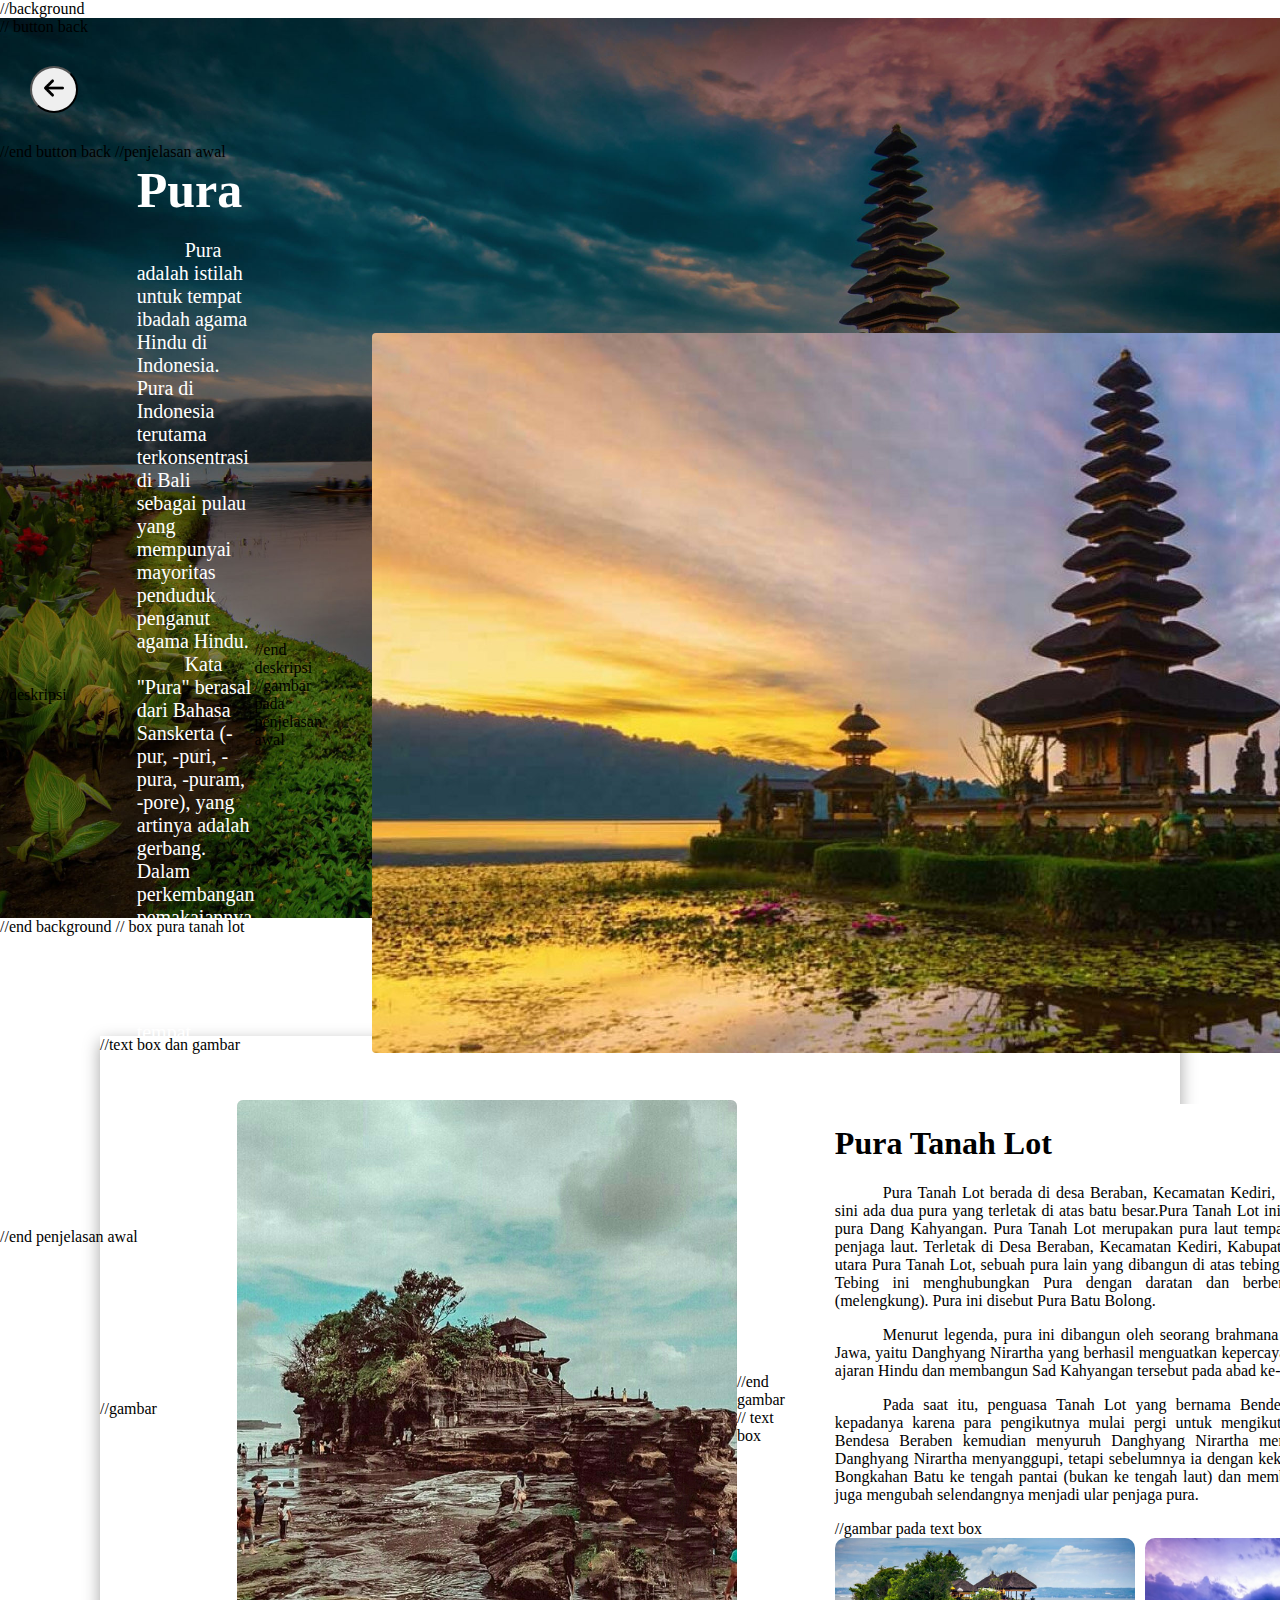
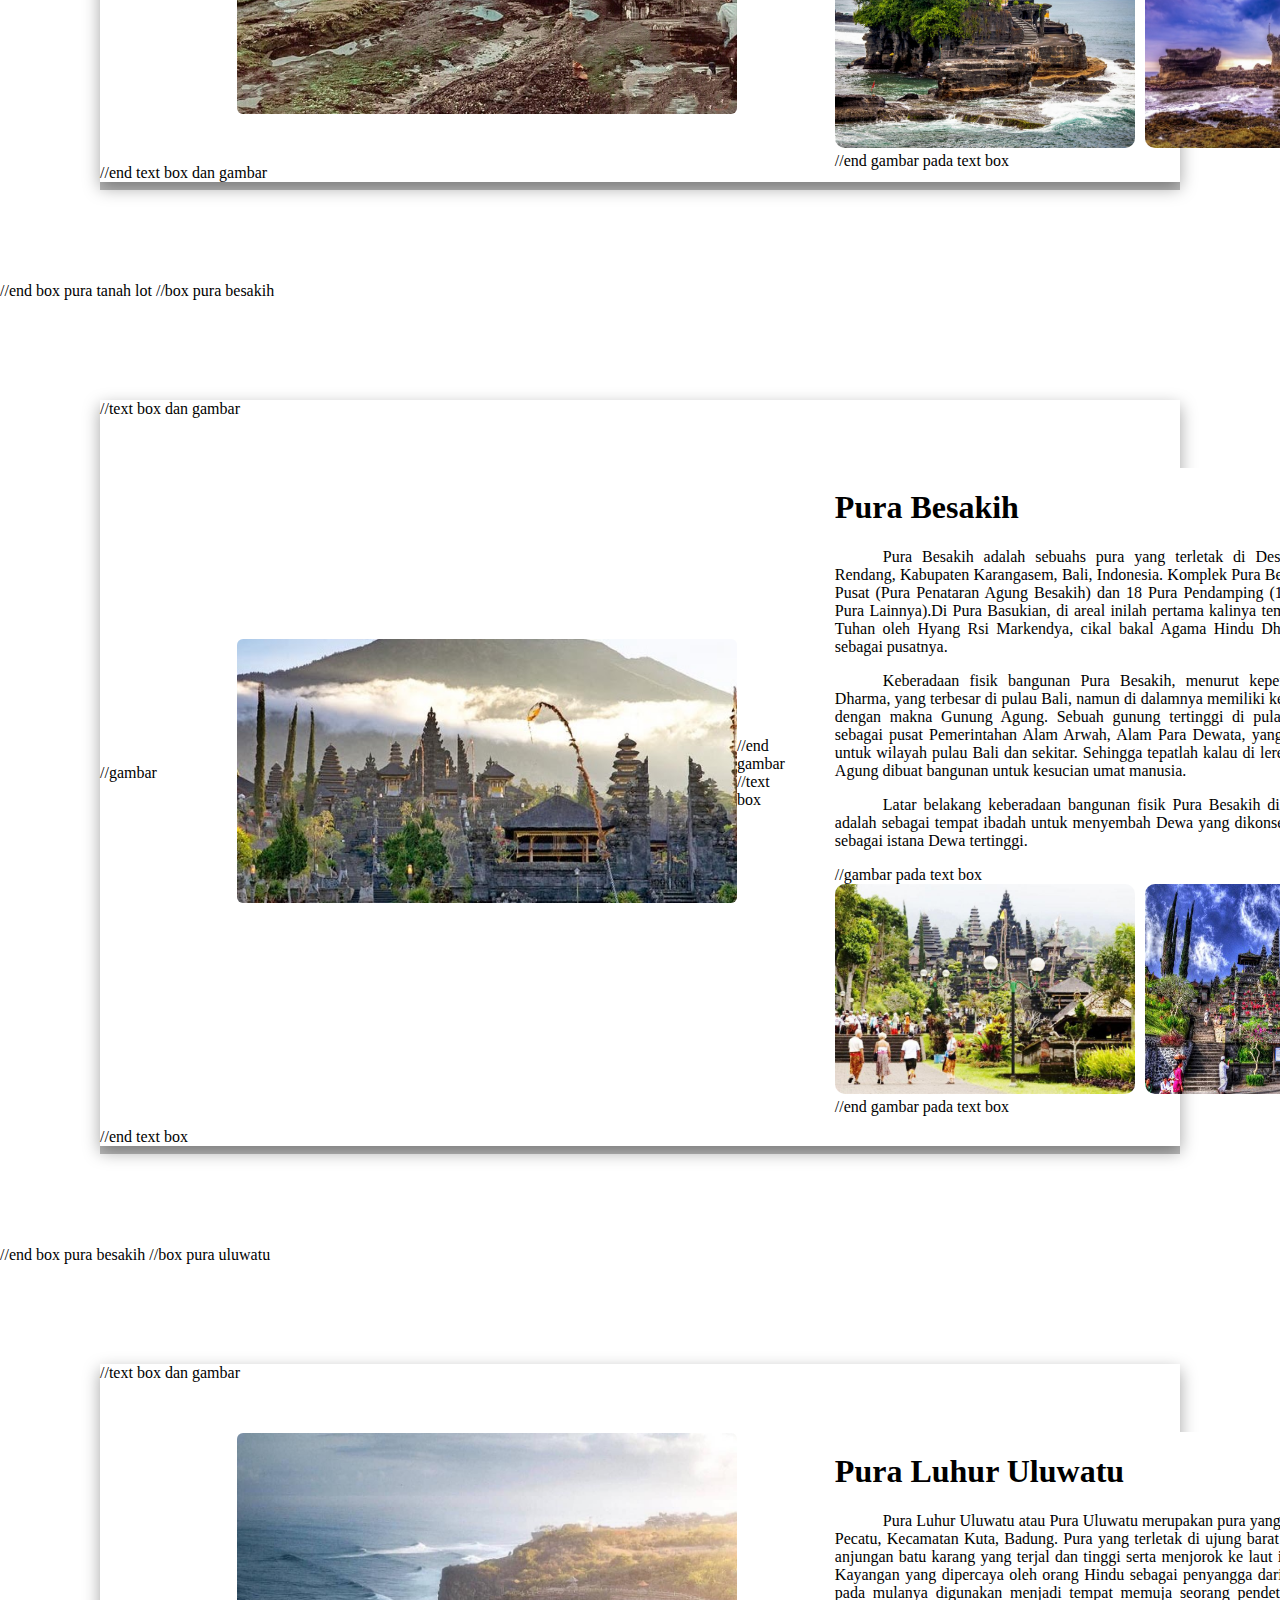
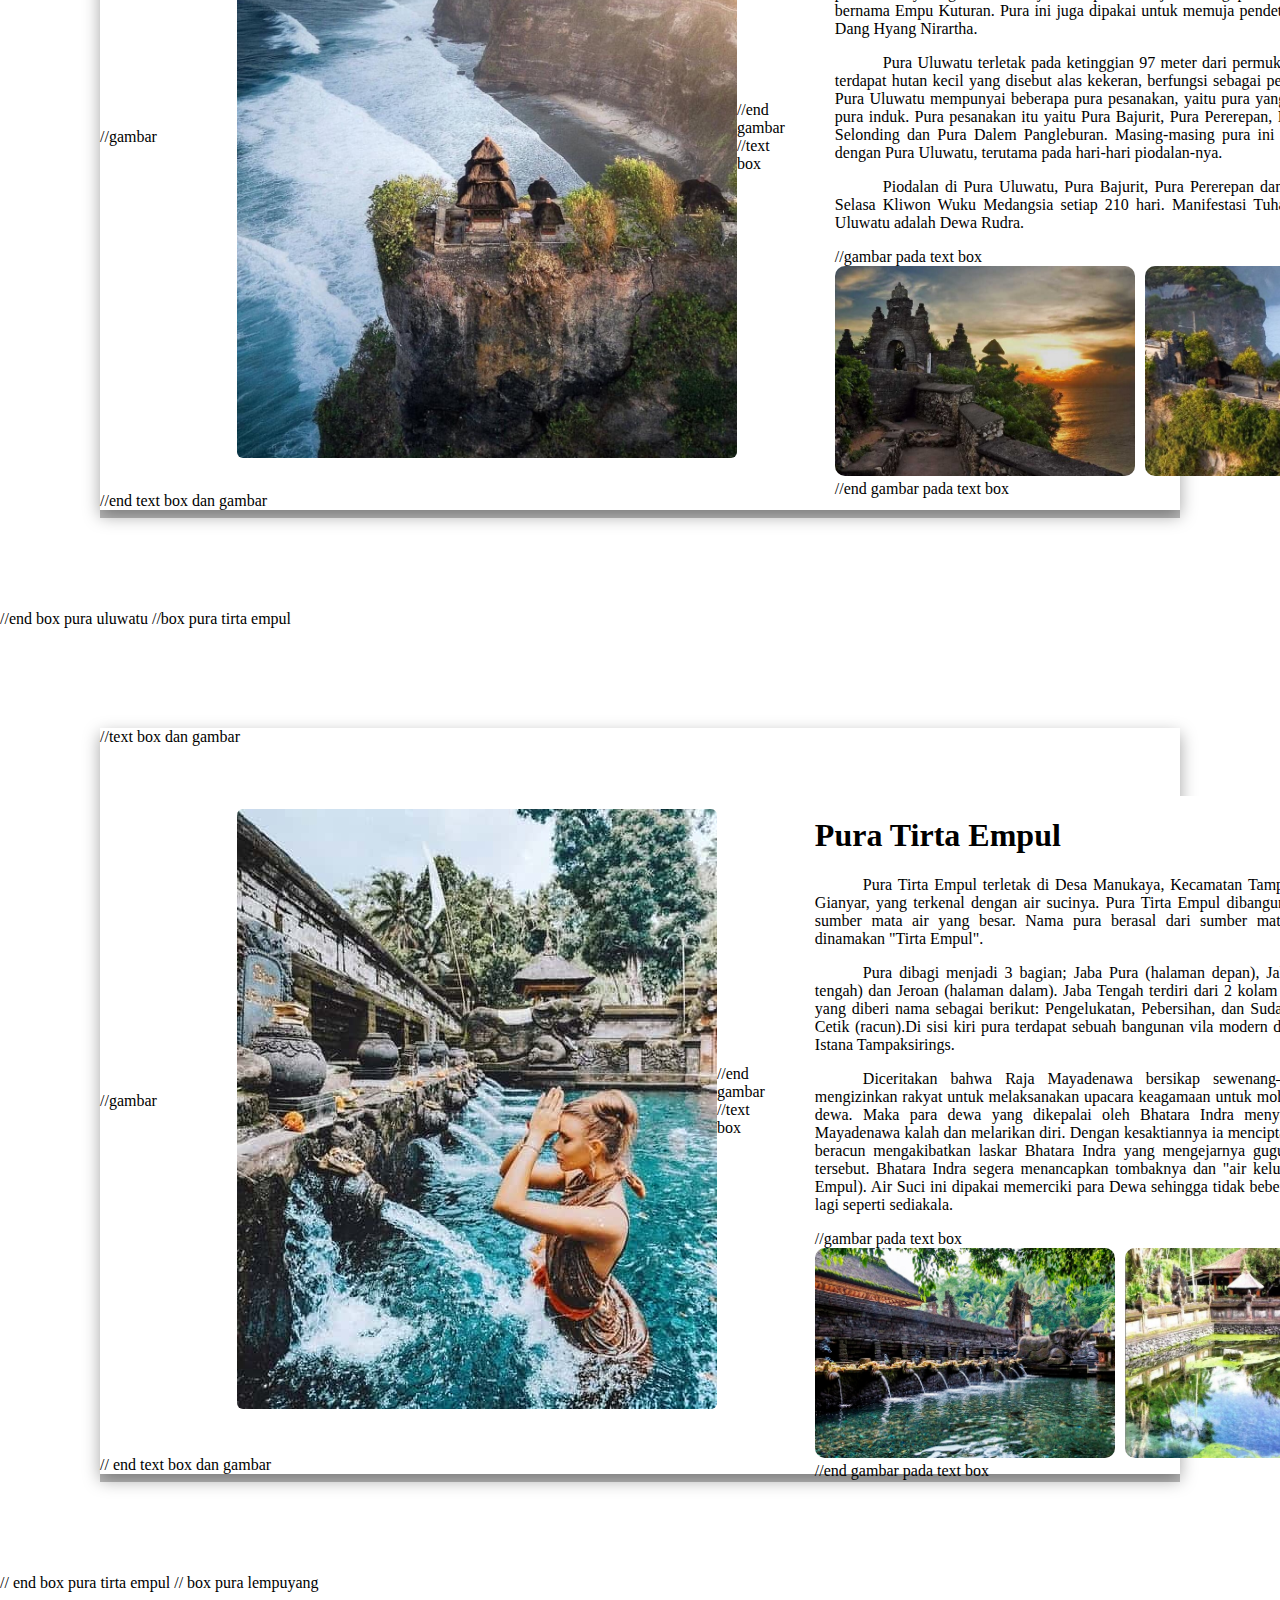
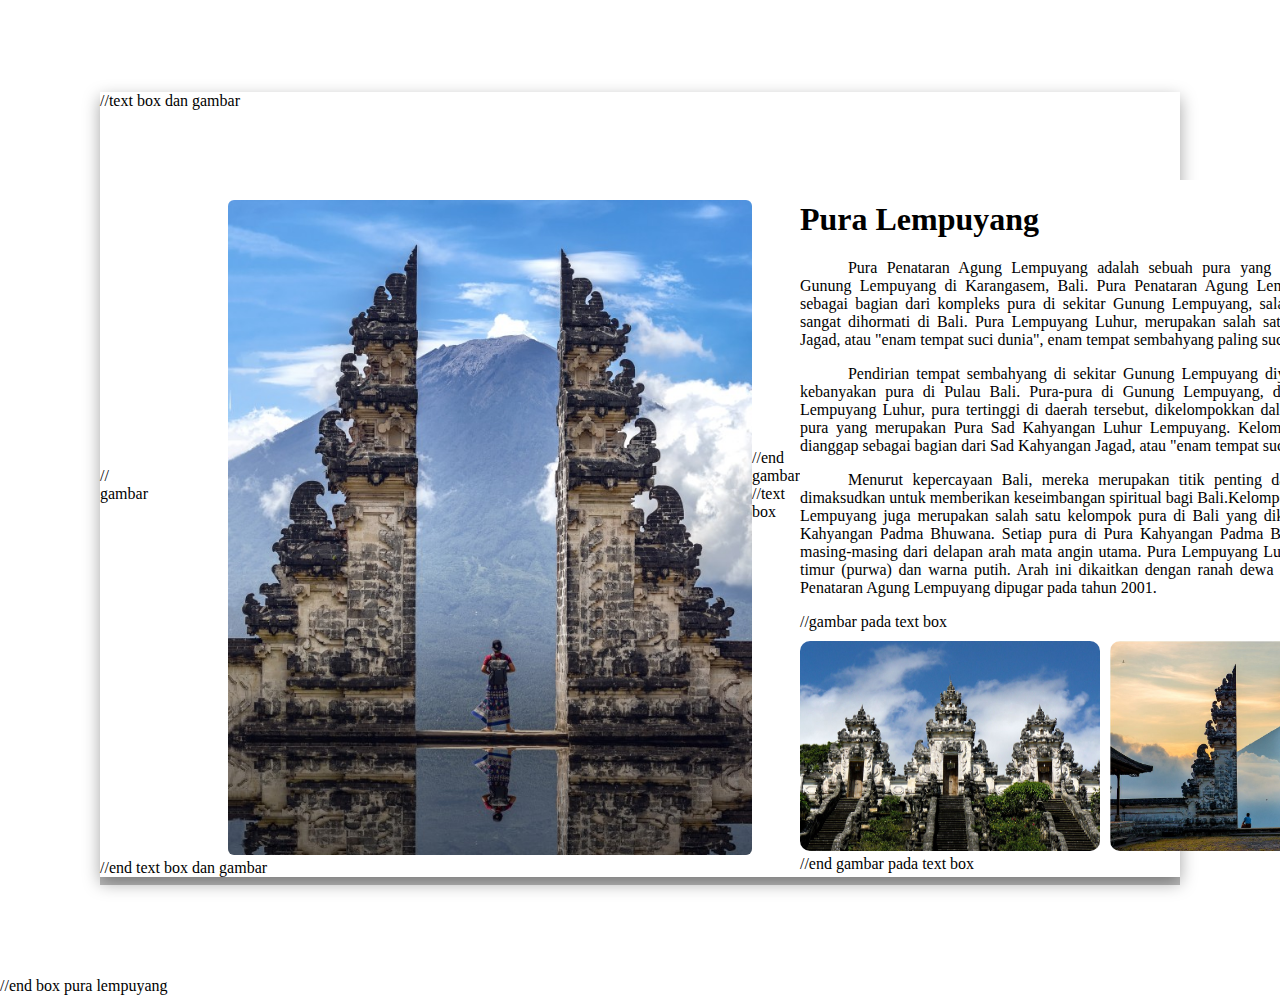
<file: pages/index.html>
<!DOCTYPE html>
<html lang="en">
  <head>
    <meta charset="UTF-8" />
    <meta http-equiv="X-UA-Compatible" content="IE=edge" />
    <meta name="viewport" content="width=device-width, initial-scale=1.0" />
    <title>Pura</title>
    <link rel="stylesheet" type="text/css" href="/css/style.css" />
  </head>
  <body>
    //background
    <div
      style="
        background-image: url(/assets/pura.jpg);
        height: 100vh;
        max-width: 100%;
        background-repeat: no-repeat;
        background-size: cover;
        background-position: center;
        padding: 0;
        margin: 0;
      "
      --
    >
      // button back
      <div>
        <a href="/pages/cover.html">
          <button style="padding: 10px 12px; margin: 30px; border-radius: 100%">
            <img src="/assets/icon/arrow.png" width="20px; " />
          </button>
        </a>
      </div>
      //end button back //penjelasan awal
      <div
        style="
          display: flex;
          justify-content: space-between;
          align-items: center;
        "
      >
        //deskripsi
        <div>
          <div
            style="
              font-size: 50px;
              font-weight: 700;
              color: white;
              padding-left: 70px;
              padding-bottom: 20px;
            "
          >
            Pura
          </div>
          <div
            style="
              text-indent: 0.5in;
              padding-left: 70px;
              color: white;
              font-size: 20px;
            "
          >
            Pura adalah istilah untuk tempat ibadah agama Hindu di Indonesia.
            Pura di Indonesia terutama terkonsentrasi di Bali sebagai pulau yang
            mempunyai mayoritas penduduk penganut agama Hindu.
          </div>
          <div
            style="
              text-indent: 0.5in;
              padding-left: 70px;
              color: white;
              font-size: 20px;
            "
          >
            Kata "Pura" berasal dari Bahasa Sanskerta (-pur, -puri, -pura,
            -puram, -pore), yang artinya adalah gerbang. Dalam perkembangan
            pemakaiannya di Pulau Bali, istilah "Pura" menjadi khusus untuk
            tempat ibadah; sedangkan istilah "Puri" menjadi khusus untuk tempat
            tinggal para raja dan bangsawan.
          </div>
        </div>
        //end deskripsi //gambar pada penjelasan awal
        <div style="padding: 50px">
          <img src="/assets/pura1.jpg" width: auto; height: 400px;
          style="border-radius: 4px;" />
        </div>
        //end gambar pada penjelasan awal
      </div>
      //end penjelasan awal
    </div>
    //end background // box pura tanah lot
    <div
      style="
        box-shadow: 0px 8px 0 rgba(0, 0, 0, 0.26),
          0 6px 16px 0 rgba(0, 0, 0, 0.36);
        margin: 100px;
      "
    >
      //text box dan gambar
      <div
        style="
          display: flex;
          align-items: center;
          justify-content: space-between;
        "
      >
        //gambar
        <div style="padding: 0px 0px 0px 80px">
          <img
            src="/assets/tanah lot3.jpeg"
            width="500px;"
            height=":550px;"
            style="border-radius: 6px"
          />
        </div>
        //end gambar // text box
        <div
          style="
            border-radius: 6px;
            background-color: white;
            margin: 50px;
            width: 600px;
            height: 550px;
            padding: 0px 60px 60px 0px;
          "
        >
          <h1>Pura Tanah Lot</h1>
          <p style="text-align: justify; text-indent: 0.5in">
            Pura Tanah Lot berada di desa Beraban, Kecamatan Kediri, Kabupaten
            Tabanan. Di sini ada dua pura yang terletak di atas batu besar.Pura
            Tanah Lot ini merupakan bagian dari pura Dang Kahyangan. Pura Tanah
            Lot merupakan pura laut tempat pemujaan dewa-dewa penjaga laut.
            Terletak di Desa Beraban, Kecamatan Kediri, Kabupaten Tabanan. Di
            sebelah utara Pura Tanah Lot, sebuah pura lain yang dibangun di atas
            tebing yang menjorok ke laut. Tebing ini menghubungkan Pura dengan
            daratan dan berbentuk seperti jembatan (melengkung). Pura ini
            disebut Pura Batu Bolong.
          </p>
          <p style="text-align: justify; text-indent: 0.5in">
            Menurut legenda, pura ini dibangun oleh seorang brahmana yang
            mengembara dari Jawa, yaitu Danghyang Nirartha yang berhasil
            menguatkan kepercayaan penduduk Bali akan ajaran Hindu dan membangun
            Sad Kahyangan tersebut pada abad ke-16.
          </p>
          <p style="text-align: justify; text-indent: 0.5in">
            Pada saat itu, penguasa Tanah Lot yang bernama Bendesa Beraben
            merasa iri kepadanya karena para pengikutnya mulai pergi untuk
            mengikuti Danghyang Nirartha. Bendesa Beraben kemudian menyuruh
            Danghyang Nirartha meninggalkan Tanah Lot. Danghyang Nirartha
            menyanggupi, tetapi sebelumnya ia dengan kekuatannya memindahkan
            Bongkahan Batu ke tengah pantai (bukan ke tengah laut) dan membangun
            pura di sana. Ia juga mengubah selendangnya menjadi ular penjaga
            pura.
          </p>
          //gambar pada text box
          <div style="align-items: center; display: flex">
            <div style="padding-right: 10px">
              <img
                style="border-radius: 10px"
                src="/assets/tanah lot1.jpg"
                width="300px"
                height="210px;"
              />
            </div>
            <div>
              <img
                style="border-radius: 10px"
                src="/assets/tanah lot2.jpg"
                width="300px"
                height="210px;"
              />
            </div>
          </div>
          //end gambar pada text box
        </div>
        //end text box
      </div>
      //end text box dan gambar
    </div>
    //end box pura tanah lot //box pura besakih
    <div
      style="
        box-shadow: 0px 8px 0 rgba(0, 0, 0, 0.26),
          0 6px 16px 0 rgba(0, 0, 0, 0.36);
        margin: 100px;
      "
    >
      //text box dan gambar
      <div
        style="
          display: flex;
          align-items: center;
          justify-content: space-between;
        "
      >
        //gambar
        <div style="padding: 60px 0px 60px 80px">
          <img
            src="/assets/besakih.jpg"
            width="500px; height:550px;"
            style="border-radius: 6px"
          />
        </div>
        //end gambar //text box
        <div
          style="
            border-radius: 6px;
            background-color: white;
            margin: 50px;
            width: 600px;
            height: 550px;
            padding: 0px 0px 60px 0px;
          "
        >
          <h1>Pura Besakih</h1>
          <p style="text-align: justify; text-indent: 0.5in">
            Pura Besakih adalah sebuahs pura yang terletak di Desa Besakih,
            Kecamatan Rendang, Kabupaten Karangasem, Bali, Indonesia. Komplek
            Pura Besakih terdiri dari 1 Pura Pusat (Pura Penataran Agung
            Besakih) dan 18 Pura Pendamping (1 Pura Basukian dan 17 Pura
            Lainnya).Di Pura Basukian, di areal inilah pertama kalinya tempat
            diterimanya wahyu Tuhan oleh Hyang Rsi Markendya, cikal bakal Agama
            Hindu Dharma sekarang di Bali, sebagai pusatnya.
          </p>
          <p style="text-align: justify; text-indent: 0.5in">
            Keberadaan fisik bangunan Pura Besakih, menurut kepercayaan Agama
            Hindu Dharma, yang terbesar di pulau Bali, namun di dalamnya
            memiliki keterkaitan latar belakang dengan makna Gunung Agung.
            Sebuah gunung tertinggi di pulau Bali yang dipercaya sebagai pusat
            Pemerintahan Alam Arwah, Alam Para Dewata, yang menjadi utusan Tuhan
            untuk wilayah pulau Bali dan sekitar. Sehingga tepatlah kalau di
            lereng Barat Daya Gunung Agung dibuat bangunan untuk kesucian umat
            manusia.
          </p>
          <p style="text-align: justify; text-indent: 0.5in">
            Latar belakang keberadaan bangunan fisik Pura Besakih di lereng
            Gunung Agung adalah sebagai tempat ibadah untuk menyembah Dewa yang
            dikonsepsikan gunung tersebut sebagai istana Dewa tertinggi.
          </p>
          //gambar pada text box
          <div style="align-items: center; display: flex">
            <div style="padding-right: 10px">
              <img
                style="border-radius: 10px"
                src="/assets/besakih1.jpg"
                width="300px"
                height="210px;"
              />
            </div>
            <div>
              <img
                style="border-radius: 10px"
                src="/assets/besakih2.jpg"
                width="300px"
                height="210px;"
              />
            </div>
          </div>
          //end gambar pada text box
        </div>
        //end text box
      </div>
      //end text box
    </div>
    //end box pura besakih //box pura uluwatu
    <div
      style="
        box-shadow: 0px 8px 0 rgba(0, 0, 0, 0.26),
          0 6px 16px 0 rgba(0, 0, 0, 0.36);
        margin: 100px;
      "
    >
      //text box dan gambar
      <div
        style="
          display: flex;
          align-items: center;
          justify-content: space-between;
        "
      >
        //gambar
        <div style="padding: 20px 0px 0px 80px">
          <img
            src="/assets/uluwatu3.jpg"
            width="500px; height:550px;"
            style="border-radius: 6px"
          />
        </div>
        //end gambar //text box
        <div
          style="
            border-radius: 6px;
            background-color: white;
            margin: 50px;
            width: 600px;
            height: 550px;
            padding: 0px 0px 60px 0px;
          "
        >
          <h1>Pura Luhur Uluwatu</h1>
          <p style="text-align: justify; text-indent: 0.5in">
            Pura Luhur Uluwatu atau Pura Uluwatu merupakan pura yang berada di
            wilayah Desa Pecatu, Kecamatan Kuta, Badung. Pura yang terletak di
            ujung barat daya pulau Bali di atas anjungan batu karang yang terjal
            dan tinggi serta menjorok ke laut ini merupakan Pura Sad Kayangan
            yang dipercaya oleh orang Hindu sebagai penyangga dari 9 mata angin.
            Pura ini pada mulanya digunakan menjadi tempat memuja seorang
            pendeta suci dari abad ke-11 bernama Empu Kuturan. Pura ini juga
            dipakai untuk memuja pendeta suci berikutnya, yaitu Dang Hyang
            Nirartha.
          </p>
          <p style="text-align: justify; text-indent: 0.5in">
            Pura Uluwatu terletak pada ketinggian 97 meter dari permukaan laut.
            Di depan pura terdapat hutan kecil yang disebut alas kekeran,
            berfungsi sebagai penyangga kesucian pura. Pura Uluwatu mempunyai
            beberapa pura pesanakan, yaitu pura yang erat kaitannya dengan pura
            induk. Pura pesanakan itu yaitu Pura Bajurit, Pura Pererepan, Pura
            Kulat, Pura Dalem Selonding dan Pura Dalem Pangleburan.
            Masing-masing pura ini mempunyai kaitan erat dengan Pura Uluwatu,
            terutama pada hari-hari piodalan-nya.
          </p>
          <p style="text-align: justify; text-indent: 0.5in">
            Piodalan di Pura Uluwatu, Pura Bajurit, Pura Pererepan dan Pura
            Kulat jatuh pada Selasa Kliwon Wuku Medangsia setiap 210 hari.
            Manifestasi Tuhan yang dipuja di Pura Uluwatu adalah Dewa Rudra.
          </p>
          //gambar pada text box
          <div style="align-items: center; display: flex">
            <div style="padding-right: 10px">
              <img
                style="border-radius: 10px"
                src="/assets/uluwatu1.jpg"
                width="300px"
                height="210px;"
              />
            </div>
            <div>
              <img
                style="border-radius: 10px"
                src="/assets/uluwatu2.jpg"
                width="300px"
                height="210px;"
              />
            </div>
          </div>
          //end gambar pada text box
        </div>
        //end text box
      </div>
      //end text box dan gambar
    </div>
    //end box pura uluwatu //box pura tirta empul
    <div
      style="
        box-shadow: 0px 8px 0 rgba(0, 0, 0, 0.26),
          0 6px 16px 0 rgba(0, 0, 0, 0.36);
        margin: 100px;
      "
    >
      //text box dan gambar
      <div
        style="
          display: flex;
          align-items: center;
          justify-content: space-between;
        "
      >
        //gambar
        <div style="padding: 20px 0px 0px 80px">
          <img
            src="/assets/tirta empul3.jpg"
            width:500px;
            height:550px;
            style="border-radius: 6px"
          />
        </div>
        //end gambar //text box
        <div
          style="
            border-radius: 6px;
            background-color: white;
            margin: 50px;
            width: 600px;
            height: 550px;
            padding: 0px 0px 60px 0px;
          "
        >
          <h1>Pura Tirta Empul</h1>
          <p style="text-align: justify; text-indent: 0.5in">
            Pura Tirta Empul terletak di Desa Manukaya, Kecamatan Tampaksiring,
            Kabupaten Gianyar, yang terkenal dengan air sucinya. Pura Tirta
            Empul dibangun disekililing sebuah sumber mata air yang besar. Nama
            pura berasal dari sumber mata air tersebut yang dinamakan "Tirta
            Empul".
          </p>
          <p style="text-align: justify; text-indent: 0.5in">
            Pura dibagi menjadi 3 bagian; Jaba Pura (halaman depan), Jaba Tengah
            (halaman tengah) dan Jeroan (halaman dalam). Jaba Tengah terdiri
            dari 2 kolam dengan 30 pancuran yang diberi nama sebagai berikut:
            Pengelukatan, Pebersihan, dan Sudamala serta Pancuran Cetik
            (racun).Di sisi kiri pura terdapat sebuah bangunan vila modern di
            atas bukit bernama Istana Tampaksirings.
          </p>
          <p style="text-align: justify; text-indent: 0.5in">
            Diceritakan bahwa Raja Mayadenawa bersikap sewenang–wenang dan tidak
            mengizinkan rakyat untuk melaksanakan upacara keagamaan untuk mohon
            keselamatan dari dewa. Maka para dewa yang dikepalai oleh Bhatara
            Indra menyerang Mayadenawa. Mayadenawa kalah dan melarikan diri.
            Dengan kesaktiannya ia menciptakan sebuah mata air beracun
            mengakibatkan laskar Bhatara Indra yang mengejarnya gugur akibat
            minum air tersebut. Bhatara Indra segera menancapkan tombaknya dan
            "air keluar dari tanah" (Tirta Empul). Air Suci ini dipakai
            memerciki para Dewa sehingga tidak beberapa lama bisa hidup lagi
            seperti sediakala.
          </p>
          //gambar pada text box
          <div style="align-items: center; display: flex">
            <div style="padding-right: 10px">
              <img
                style="border-radius: 10px"
                src="/assets/tirta empul1.jpg"
                width="300px"
                height="210px;"
              />
            </div>
            <div>
              <img
                style="border-radius: 10px"
                src="/assets/tirta empul2.jpg"
                width="300px"
                height="210px;"
              />
            </div>
          </div>
          //end gambar pada text box
        </div>
        //end text box
      </div>
      // end text box dan gambar
    </div>
    // end box pura tirta empul // box pura lempuyang
    <div
      style="
        box-shadow: 0px 8px 0 rgba(0, 0, 0, 0.26),
          0 6px 16px 0 rgba(0, 0, 0, 0.36);
        margin: 100px;
      "
    >
      //text box dan gambar
      <div
        style="
          display: flex;
          align-items: center;
          justify-content: space-between;
        "
      >
        // gambar
        <div style="padding: 90px 0px 0px 80px">
          <img
            src="/assets/lempuyang3.jpg"
            width="524px; height:550px;"
            style="border-radius: 6px"
          />
        </div>
        //end gambar //text box
        <div
          style="
            border-radius: 6px;
            background-color: white;
            margin: 50px 50px 50px 0px;
            width: 600px;
            height: 550px;
            padding: 0px 0px 60px 0px;
          "
        >
          <h1>Pura Lempuyang</h1>
          <p style="text-align: justify; text-indent: 0.5in">
            Pura Penataran Agung Lempuyang adalah sebuah pura yang terletak di
            lereng Gunung Lempuyang di Karangasem, Bali. Pura Penataran Agung
            Lempuyang dianggap sebagai bagian dari kompleks pura di sekitar
            Gunung Lempuyang, salah satu pura yang sangat dihormati di Bali.
            Pura Lempuyang Luhur, merupakan salah satu Sad Kahyangan Jagad, atau
            "enam tempat suci dunia", enam tempat sembahyang paling suci di
            Bali.
          </p>
          <p style="text-align: justify; text-indent: 0.5in">
            Pendirian tempat sembahyang di sekitar Gunung Lempuyang diyakini
            mendahului kebanyakan pura di Pulau Bali. Pura-pura di Gunung
            Lempuyang, diwakili oleh Pura Lempuyang Luhur, pura tertinggi di
            daerah tersebut, dikelompokkan dalam satu kompleks pura yang
            merupakan Pura Sad Kahyangan Luhur Lempuyang. Kelompok pura tersebut
            dianggap sebagai bagian dari Sad Kahyangan Jagad, atau "enam tempat
            suci dunia".
          </p>
          <p style="text-align: justify; text-indent: 0.5in">
            Menurut kepercayaan Bali, mereka merupakan titik penting dari pulau
            ini dan dimaksudkan untuk memberikan keseimbangan spiritual bagi
            Bali.Kelompok pura di Gunung Lempuyang juga merupakan salah satu
            kelompok pura di Bali yang dikenal dengan Pura Kahyangan Padma
            Bhuwana. Setiap pura di Pura Kahyangan Padma Bhuwana menandai
            masing-masing dari delapan arah mata angin utama. Pura Lempuyang
            Luhur mewakili arah timur (purwa) dan warna putih. Arah ini
            dikaitkan dengan ranah dewa Bali, Iswara. Pura Penataran Agung
            Lempuyang dipugar pada tahun 2001.
          </p>
          //gambar pada text box
          <div style="align-items: center; display: flex; padding-top: 10px">
            <div style="padding-right: 10px">
              <img
                style="border-radius: 10px"
                src="/assets/lempuyang1.jpg"
                width="300px"
                height="210px;"
              />
            </div>
            <div>
              <img
                style="border-radius: 10px"
                src="/assets/lempuyang2.jpg"
                width="300px"
                height="210px;"
              />
            </div>
          </div>
          //end gambar pada text box
        </div>
        //end text box
      </div>
      //end text box dan gambar
    </div>
    //end box pura lempuyang
  </body>
</html>
</file>
<file: css/style.css>
.card {
  width: 180px;
  height: 180px;
  display: inline-block;
  border-radius: 10px;
  box-sizing: border-box;
  cursor: pointer;
  margin: 15px;
  background-position: center;
  background-size: cover;
  transition: transform 0.5s;
  text-align: center;
  text-decoration: none;
  box-shadow: 0 4px 8px 0 rgba(0, 0, 0, 0.26), 0 6px 16px 0 rgba(0, 0, 0, 0.36);
}

.card:hover {
  transform: translateY(-10px);
}

.navbar {
  display: flex;
  justify-content: space-between;
  margin: 40px;
}

.logo {
  width: 40px;
  height: 40px;
  cursor: pointer;
  padding-left: 20px;
}

.menu {
  margin: 8px 20px;
  padding: 6px 6px;
  background-color: transparent;
  border: transparent;
  color: #fff;
  border-radius: 6px;
  outline: none;
  font-family: "Roboto", sans-serif;
  font-size: 16px;
  transition: 0.6s;
  cursor: pointer;
  transition: transform 0.5s;
}

.menu:hover {
  transform: translateX(-10px);
}

.page {
  background-color: transparent;
  font-weight: bold;
  color: #fff;
  border: transparent;
  font-family: "Roboto", sans-serif;
  font-size: 18px;
  padding: 4px 10px;
  margin: 10px 2px;
  cursor: pointer;
  float: left;
  border-radius: 6px;
  transition: 0.2s;
}

span {
  font-size: 100px;
  font-weight: 900;
  line-height: 100%;
  text-transform: uppercase;
}

.h1 {
  color: #fff;
  font-size: 60px;
  font-weight: 750;
}

body {
  padding: 0;
  margin: 0;
}
</file>
